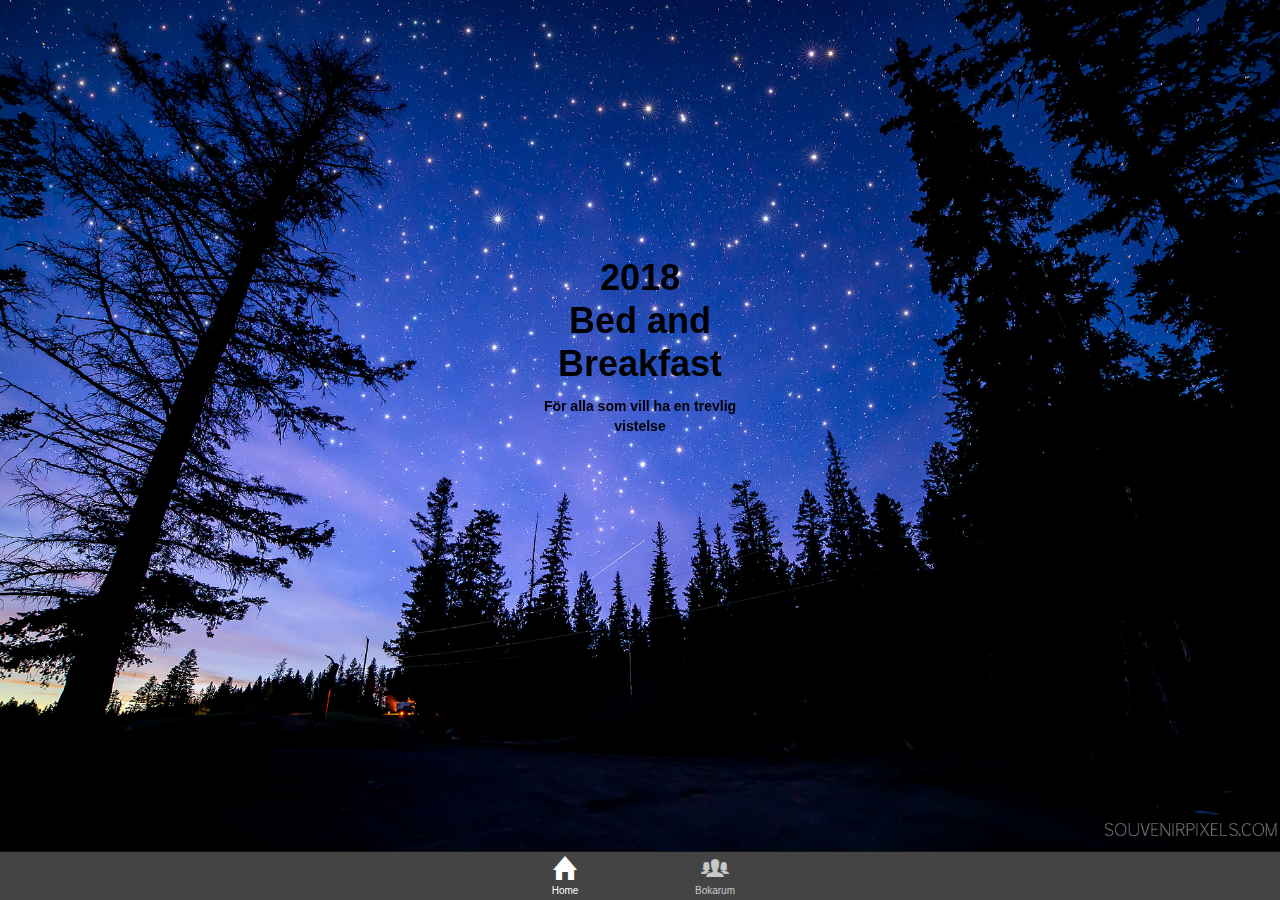
<file: www/index.html>
<!DOCTYPE html>
<html>
  <head>
    <meta charset="utf-8">
    <meta name="viewport" content="initial-scale=1, maximum-scale=1, user-scalable=no, width=device-width">
    <title></title>
    <link rel="manifest" href="manifest.json">
    <link href="lib/ionic/css/ionic.css" rel="stylesheet">
    <link href="css/style.css" rel="stylesheet">
    <script src="lib/ionic/js/ionic.bundle.js"></script>
    <script src="js/app.js"></script>
  </head>
  <body ng-app="Hotelrooms" ng-cloak>

      <ion-nav-bar class="bar-dark">
          <ion-nav-back-button>
          </ion-nav-back-button>
        </ion-nav-bar>

     <ion-nav-view></ion-nav-view>

  </body>
</html>
</file>
<file: www/css/style.css>
.splash{
  background: url("../img/homebackgrund.jpg") no-repeat center center fixed;
  background-size: cover;
}
.branding{
  
  width: 50%;
  max-width: 200px;
  margin: 0 auto;
  text-align: center;
  margin-top: 20%;
}

.error{
  color:red;
}

input.ng-invalid-email{
  color:red;
}

input.ng-valid-email{
  color: green;
}
</file>
